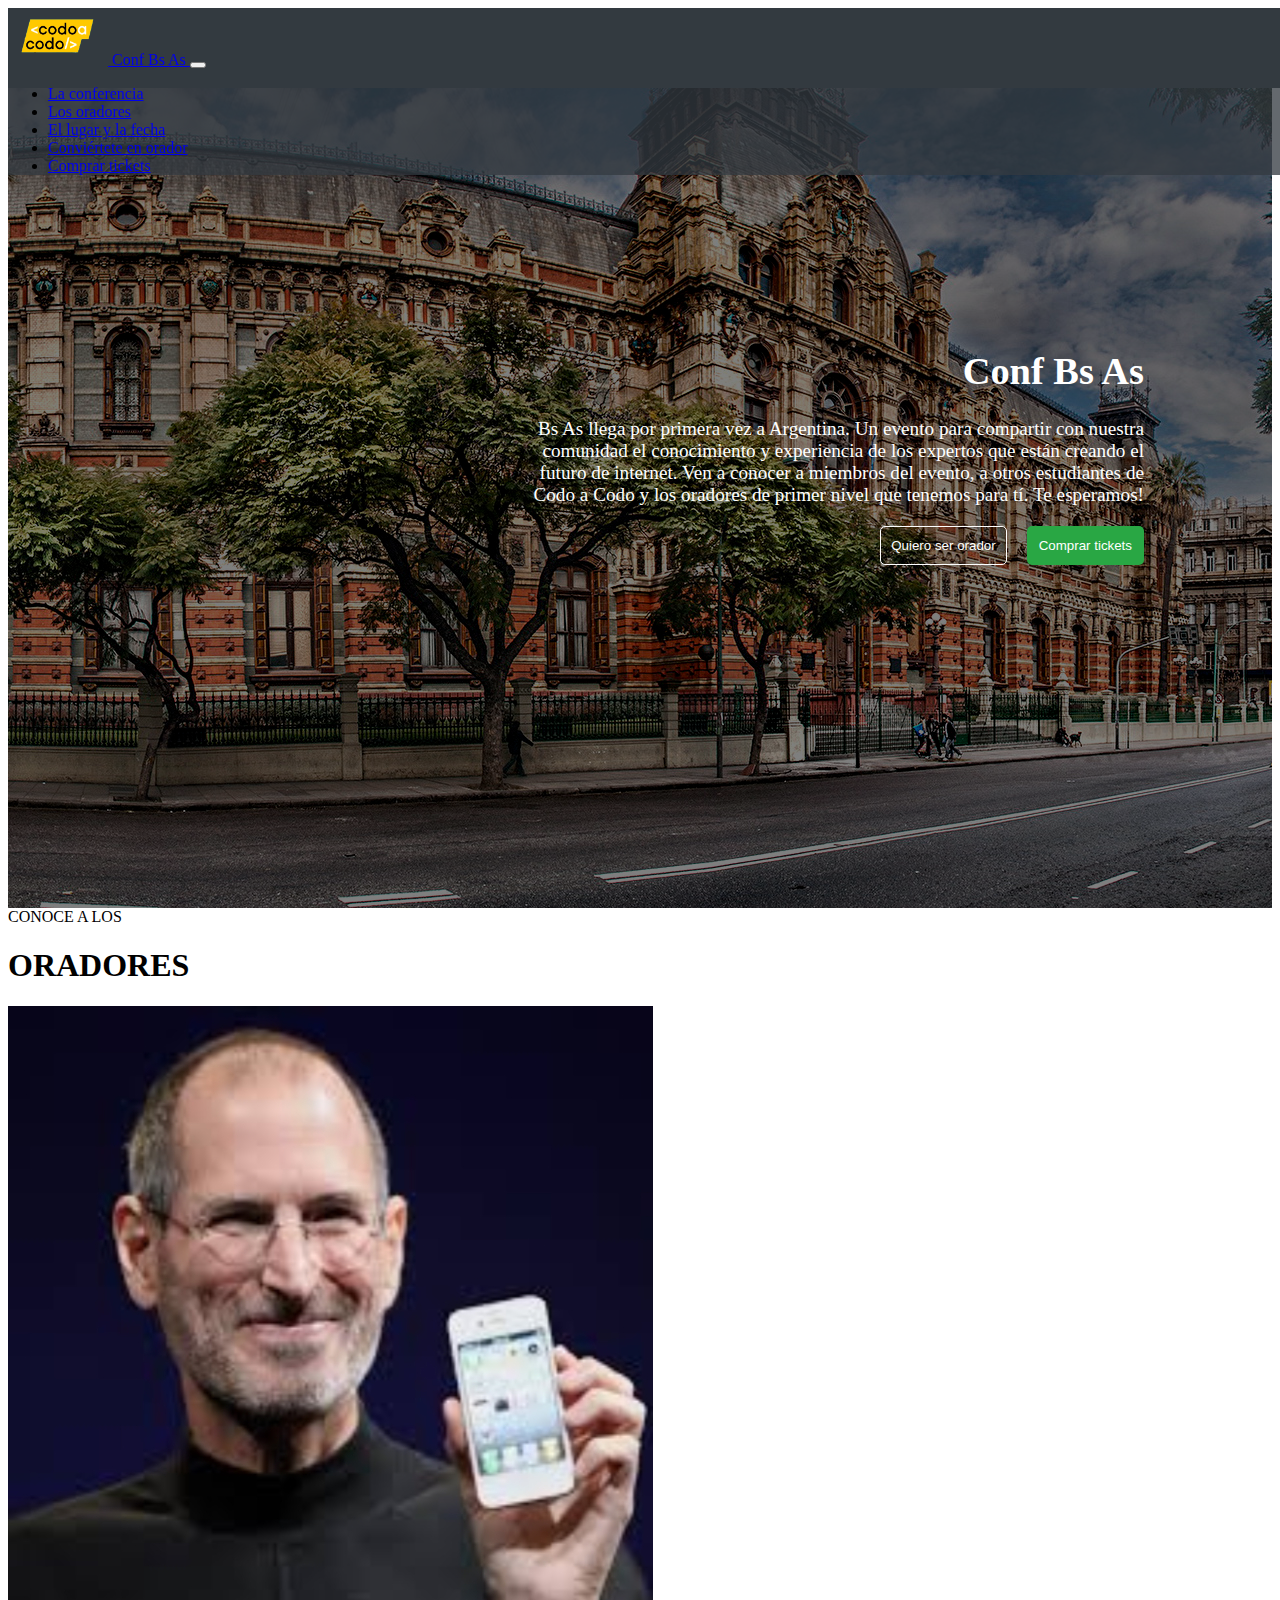
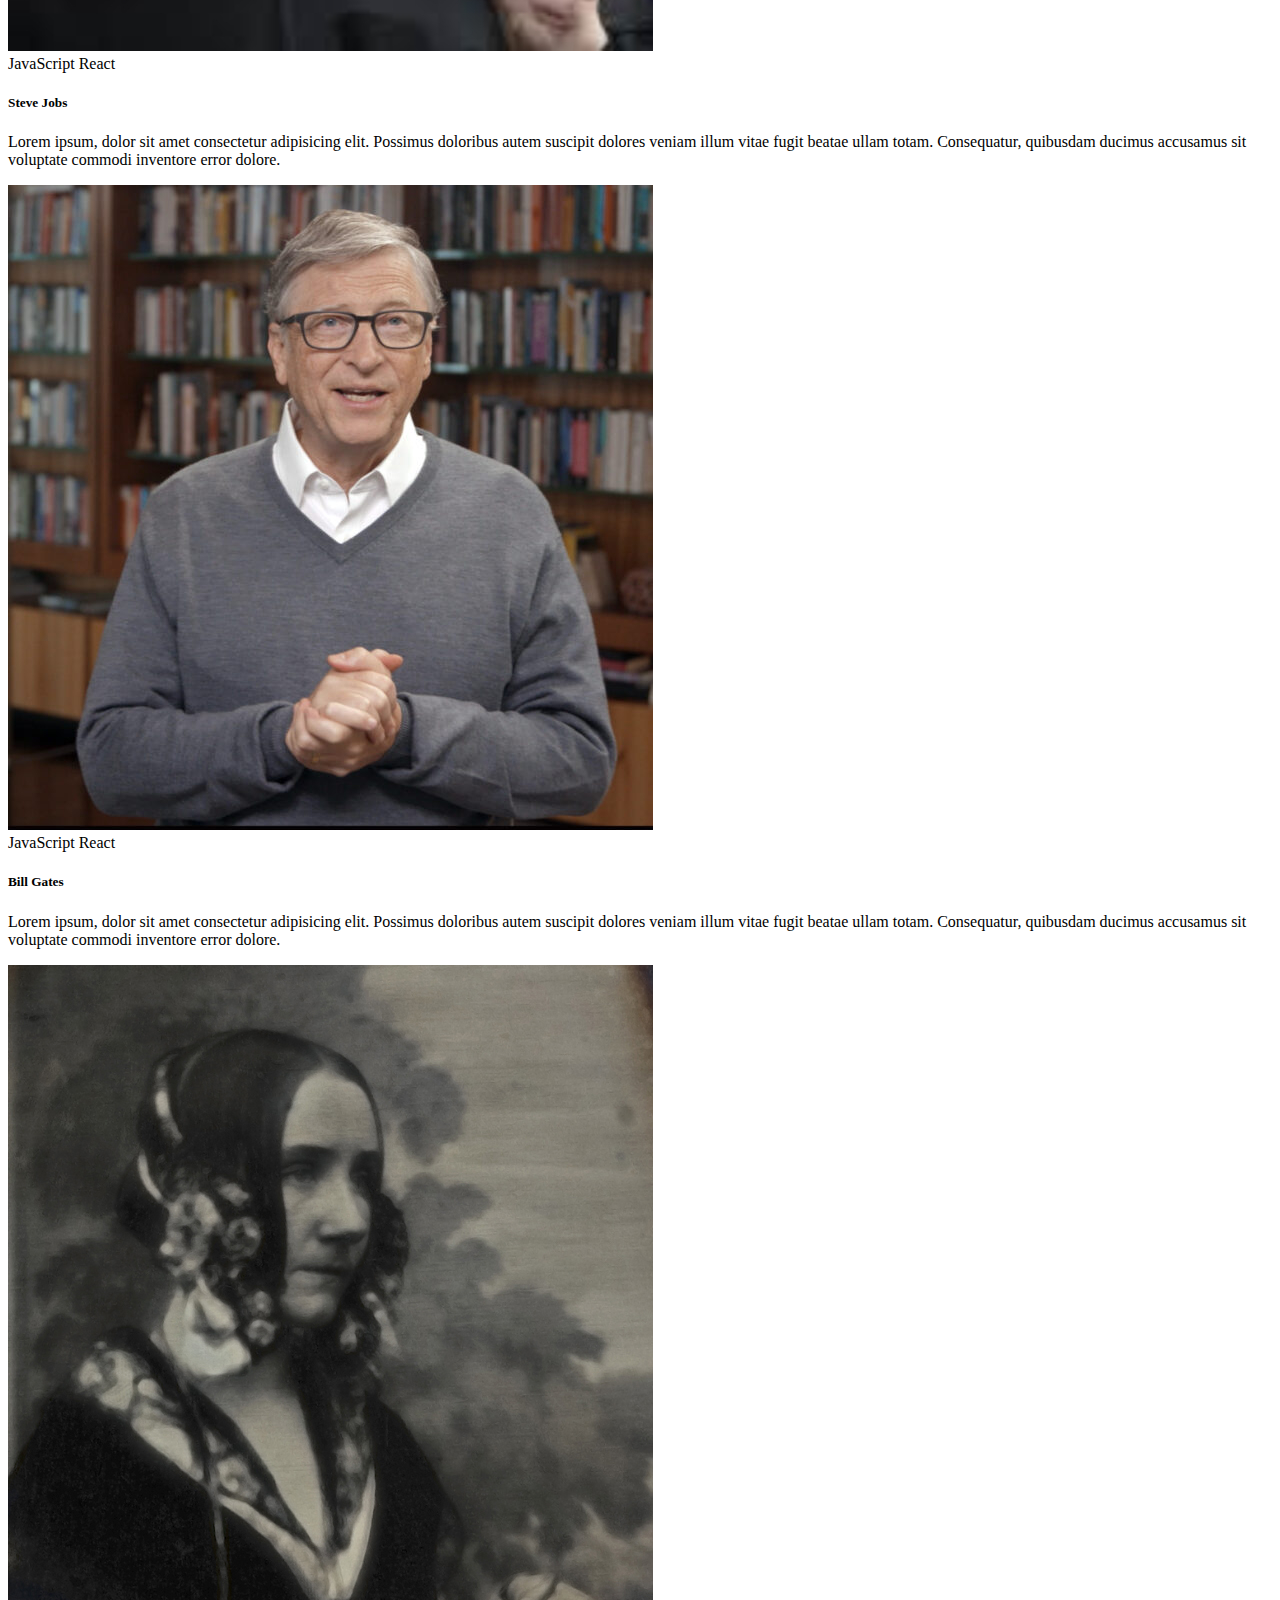
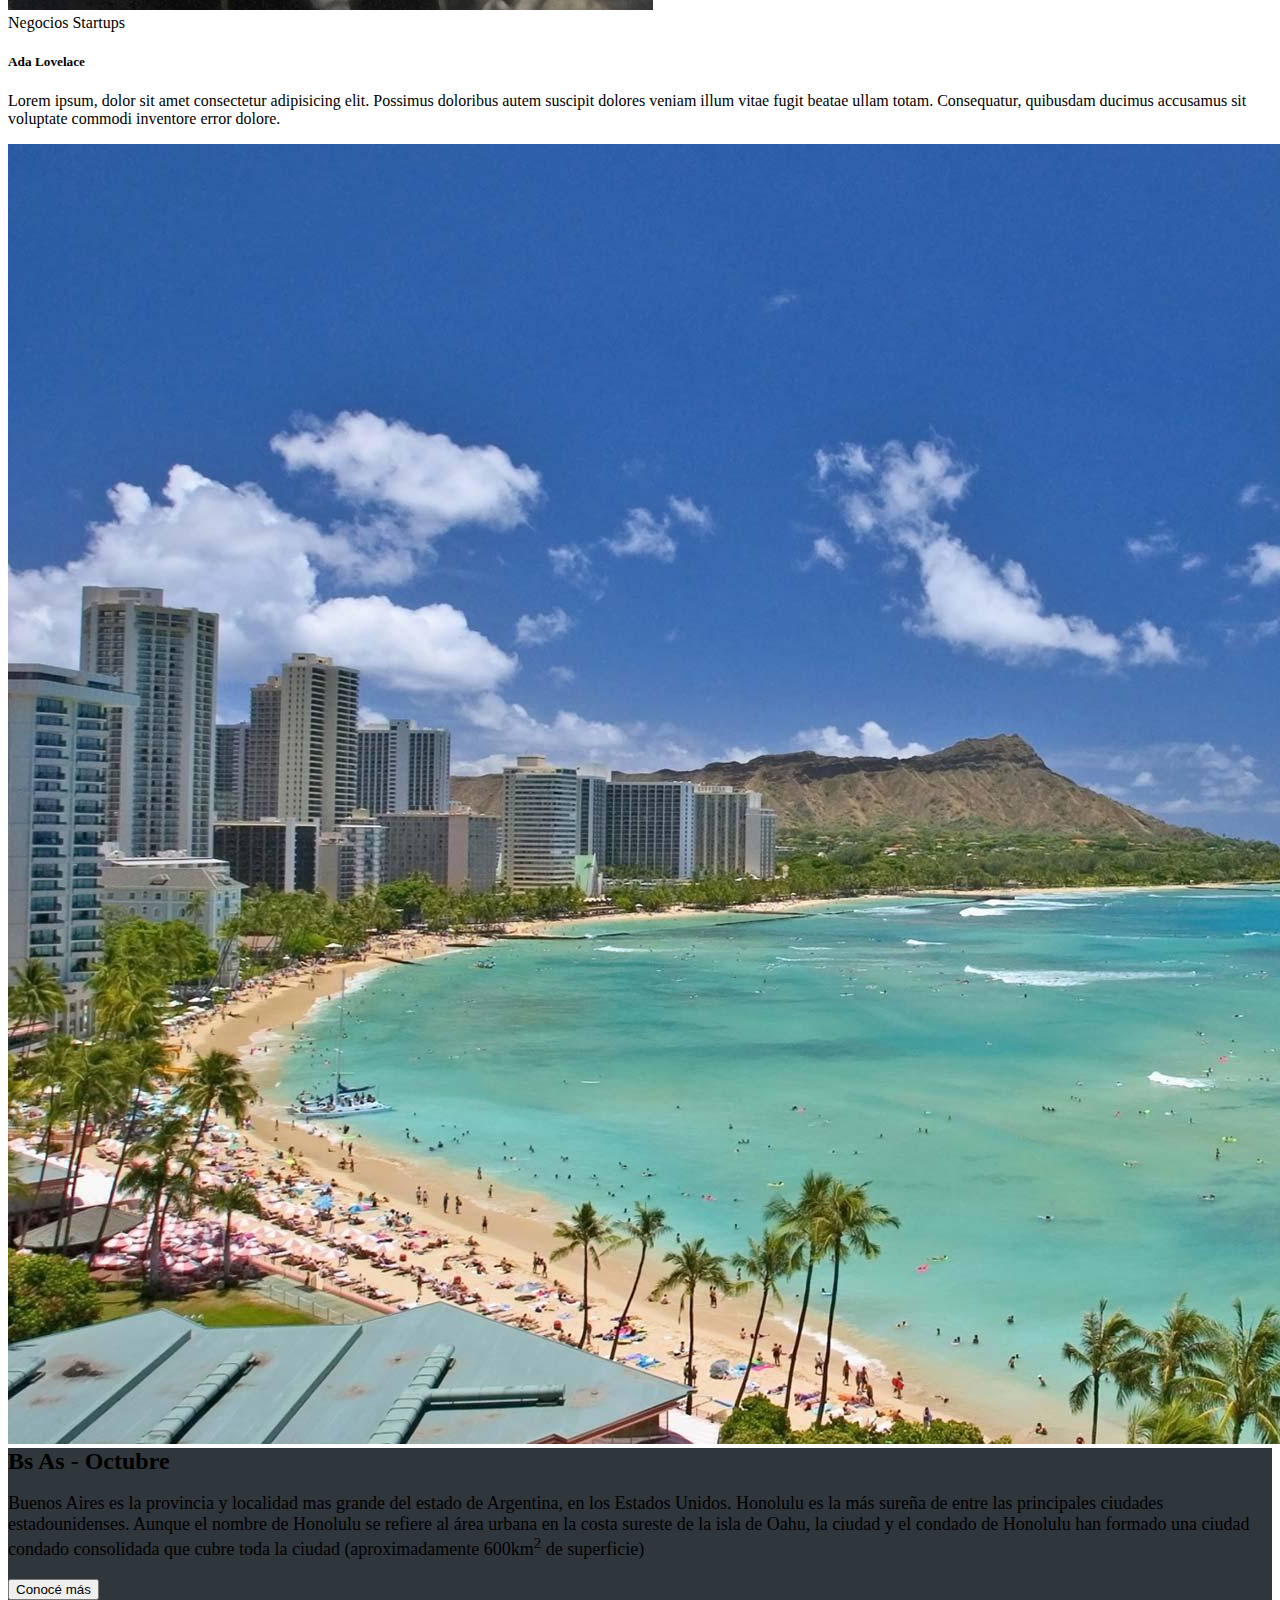
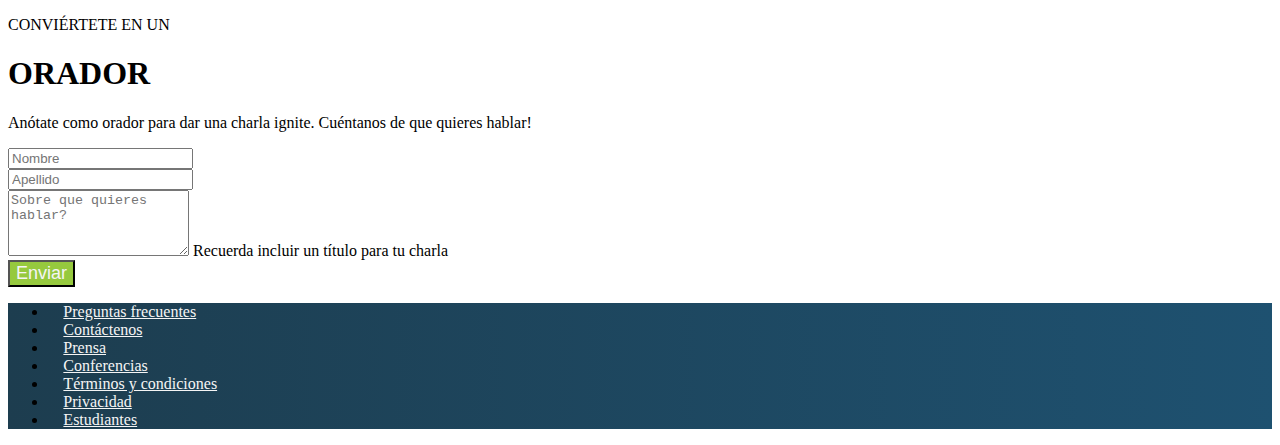
<file: index.html>
<!DOCTYPE html>
<html lang="en">

<head>
    <meta charset="UTF-8">
    <meta http-equiv="X-UA-Compatible" content="IE=edge">
    <meta name="viewport" content="width=device-width, initial-scale=1.0">
    <link href="https://cdn.jsdelivr.net/npm/bootstrap@5.0.2/dist/css/bootstrap.min.css" rel="stylesheet"
        integrity="sha384-EVSTQN3/azprG1Anm3QDgpJLIm9Nao0Yz1ztcQTwFspd3yD65VohhpuuCOmLASjC" crossorigin="anonymous">

    <link rel="stylesheet" href="./styles/styles.css">
    <title>Codo A Codo</title>
</head>

<body>
    <header>
        <div class="laConferencia">
            <nav class="navbar navbar-expand-lg navbar-light">
                <div class="container-fluid">

                    <a class="navbar-brand text-white mx-3" href="#">
                        <img src="./assests/images/codoacodo.png" width="100px" alt="">
                        Conf Bs As
                    </a>

                    <button class="navbar-toggler border border-0 btn-warning me-4" type="button" data-bs-toggle="collapse"
                        data-bs-target="#navbarNavDropdown" aria-controls="navbarNavDropdown" aria-expanded="false"
                        aria-label="Toggle navigation">
                        <span class="navbar-toggler-icon btn btn-light"></span>
                    </button>

                    <div class="collapse navbar-collapse justify-content-end" id="navbarNavDropdown">
                        <ul class="navbar-nav ps-2 mx-4">
                            <li class="nav-item">
                                <a class="nav-link active text-white" aria-current="page" href="#">La conferencia</a>
                            </li>
                            <li class="nav-item">
                                <a class="nav-link text-white" href="#conoceALosOradores">Los oradores</a>
                            </li>
                            <li class="nav-item">
                                <a class="nav-link text-white" href="#">El lugar y la fecha</a>
                            </li>
                            <li class="nav-item">
                                <a class="nav-link text-white" href="#">Conviértete en orador</a>
                            </li>
                            <li class="nav-item ">
                                <a class="nav-link text-success" href="./pages/convierteteEnOrador/index.html">Comprar
                                    tickets</a>
                            </li>

                        </ul>
                    </div>
                </div>
            </nav>
            <div class="mainContainer">
                <h1>Conf Bs As</h1>
                <p>
                    Bs As llega por primera vez a Argentina. Un evento para compartir con nuestra comunidad el
                    conocimiento
                    y experiencia de los expertos que están creando el futuro de internet. Ven a conocer a miembros del
                    evento, a otros estudiantes de Codo a Codo y los oradores de primer nivel que tenemos para tí. Te
                    esperamos!
                </p>
                <div class="mainContainer-buttons">
                    <button class="quieroSerOrador">Quiero ser orador</button>
                    <a href=./pages/convierteteEnOrador/index.html>
                        <button class="comprarTickets">Comprar tickets</button>
                    </a>
                </div>
            </div>
        </div>
    </header>

    <main>
        <section id="conoceALosOradores" >
            <div class="container d-flex flex-column pt-1 pb-2">
                <div class="container d-flex flex-column align-items-center">
                    <span class="text-nowrap">CONOCE A LOS</span>
                    <h1>ORADORES</h1>
                </div>
                <div class="container">
                    <div class="row ">
                        <div class="col-lg-4 card-oradores">
                            <div class="card my-2 w-20">
                                <img src="./assests/images/oradores/steve.jpg" class="card-img-top" alt="...">
                                <div class="card-body">
                                    <span class="btn btn-warning p-1 py-0 fw-bold">JavaScript</span>
                                    <span class="btn btn-info p-1 py-0 text-white fw-bold">React</span>
                                    <h5 class="mb-4">Steve Jobs</h5>
                                    <p class="card-text">
                                        Lorem ipsum, dolor sit amet consectetur adipisicing elit. Possimus doloribus
                                        autem
                                        suscipit dolores veniam illum vitae fugit beatae ullam totam. Consequatur,
                                        quibusdam
                                        ducimus accusamus sit voluptate commodi inventore error dolore.
                                    </p>

                                </div>
                            </div>
                        </div>
                        <div class="col-lg-4 card-oradores">
                            <div class="card my-2 w-20">
                                <img src="./assests/images/oradores/bill.jpg" class="card-img-top" alt="...">
                                <div class="card-body">
                                    <span class="btn btn-warning p-1 py-0 fw-bold">JavaScript</span>
                                    <span class="btn btn-info p-1 py-0 text-white fw-bold">React</span>
                                    <h5 class="mb-4">Bill Gates</h5>
                                    <p class="card-text">
                                        Lorem ipsum, dolor sit amet consectetur adipisicing elit. Possimus doloribus
                                        autem
                                        suscipit dolores veniam illum vitae fugit beatae ullam totam. Consequatur,
                                        quibusdam
                                        ducimus accusamus sit voluptate commodi inventore error dolore.
                                    </p>

                                </div>
                            </div>
                        </div>
                        <div class="col-lg-4 card-oradores">
                            <div class="card my-2 w-20">
                                <img src="./assests/images/oradores/ada.jpg" class="card-img-top" alt="...">
                                <div class="card-body">
                                    <span class="btn btn-secondary p-1 py-0 fw-bold">Negocios</span>
                                    <span class="btn btn-danger p-1 py-0 fw-bold">Startups</span>
                                    <h5 class="mb-4">Ada Lovelace</h5>
                                    <p class="card-text">
                                        Lorem ipsum, dolor sit amet consectetur adipisicing elit. Possimus doloribus
                                        autem
                                        suscipit dolores veniam illum vitae fugit beatae ullam totam. Consequatur,
                                        quibusdam
                                        ducimus accusamus sit voluptate commodi inventore error dolore.
                                    </p>

                                </div>
                            </div>
                        </div>

                    </div>
                </div>
            </div>
        </section>

        <article>
            <div class="container-fluid py-4">
                <div class="row">
                    <div class="col-xl-6 p-0">
                        <div class="card bg-dark text-white rounded-0">
                            <img src="./assests/images/honolulu.jpg" class="card-img rounded-0" alt="...">
                        </div>
                    </div>
                    <div class="col-xl-6 p-0 ">
                        <div class="card text-white rounded-0 h-100 descriptionCard">
                            <div class="card-header headerCard">Bs As - Octubre</div>
                            <div class="card-body">
                                <p class="card-text text-start">
                                    Buenos Aires es la provincia y localidad mas grande del estado de Argentina, en los
                                    Estados
                                    Unidos. Honolulu es la más sureña de entre las principales ciudades estadounidenses.
                                    Aunque
                                    el nombre de Honolulu se refiere al área urbana en la costa sureste de la isla de
                                    Oahu,
                                    la
                                    ciudad y el condado de Honolulu han formado una ciudad condado consolidada que cubre
                                    toda la
                                    ciudad (aproximadamente 600km<sup>2</sup> de superficie)
                                </p>
                                <button class="btn btn-outline-light">Conocé más</button>
                            </div>
                        </div>
                    </div>
                </div>
            </div>
        </article>

        <section>
            <div class="container d-flex flex-column align-items-center">
                <div class="container flex-column d-flex align-items-center">
                    <p class="fs-6 fw-normal pb-0 mb-0 text-nowrap">CONVIÉRTETE EN UN</p>
                    <h1>ORADOR</h1>
                    <p class="fs-5 text-center mb-1">Anótate como orador para dar una charla ignite. Cuéntanos de que
                        quieres
                        hablar!
                    </p>
                </div>
                <form class="form-control-sm w-75">
                    <div class="row">
                        <div class="col">
                            <input type="text" class="form-control" placeholder="Nombre" aria-label="nombre">
                        </div>
                        <div class="col">
                            <input type="text" class="form-control" placeholder="Apellido" aria-label="apellido">
                        </div>
                    </div>
                    <div class="row">

                        <div class="col">
                            <div class="my-3">
                                <textarea class="form-control fs-5" placeholder="Sobre que quieres hablar?"
                                    rows="4"></textarea>
                                <span class="fs-6">Recuerda incluir un título para tu charla</span>
                            </div>
                        </div>
                    </div>
                    <div class="row">

                        <div class="col">
                            <button type="submit" class="btn inputForm mb-3 w-100">Enviar</button>
                        </div>
                    </div>
                </form>

            </div>
        </section>
    </main>

    <footer>
        <nav class="h-100">
            <ul class="nav align-items-center justify-content-center h-100 footerNav">

                <li class="nav-item">
                    <a class="nav-link text-white text-center" aria-current="page" href="#">Preguntas frecuentes</a>
                </li>
                <li class="nav-item">
                    <a class="nav-link text-white text-center" href="#">Contáctenos</a>
                </li>
                <li class="nav-item">
                    <a class="nav-link text-white text-center" href="#">Prensa</a>
                </li>
                <li class="nav-item">
                    <a class="nav-link text-white text-center" href="#">Conferencias</a>
                </li>
                <li class="nav-item">
                    <a class="nav-link text-white text-center" href="#">Términos y condiciones</a>
                </li>
                <li class="nav-item">
                    <a class="nav-link text-white text-center" href="#">Privacidad</a>
                </li>
                <li class="nav-item">
                    <a class="nav-link text-white text-center" href="#">Estudiantes</a>
                </li>

            </ul>
        </nav>

    </footer>
    <script src="https://cdn.jsdelivr.net/npm/bootstrap@5.0.2/dist/js/bootstrap.bundle.min.js"
        integrity="sha384-MrcW6ZMFYlzcLA8Nl+NtUVF0sA7MsXsP1UyJoMp4YLEuNSfAP+JcXn/tWtIaxVXM"
        crossorigin="anonymous"></script>
</body>

</html>
</file>
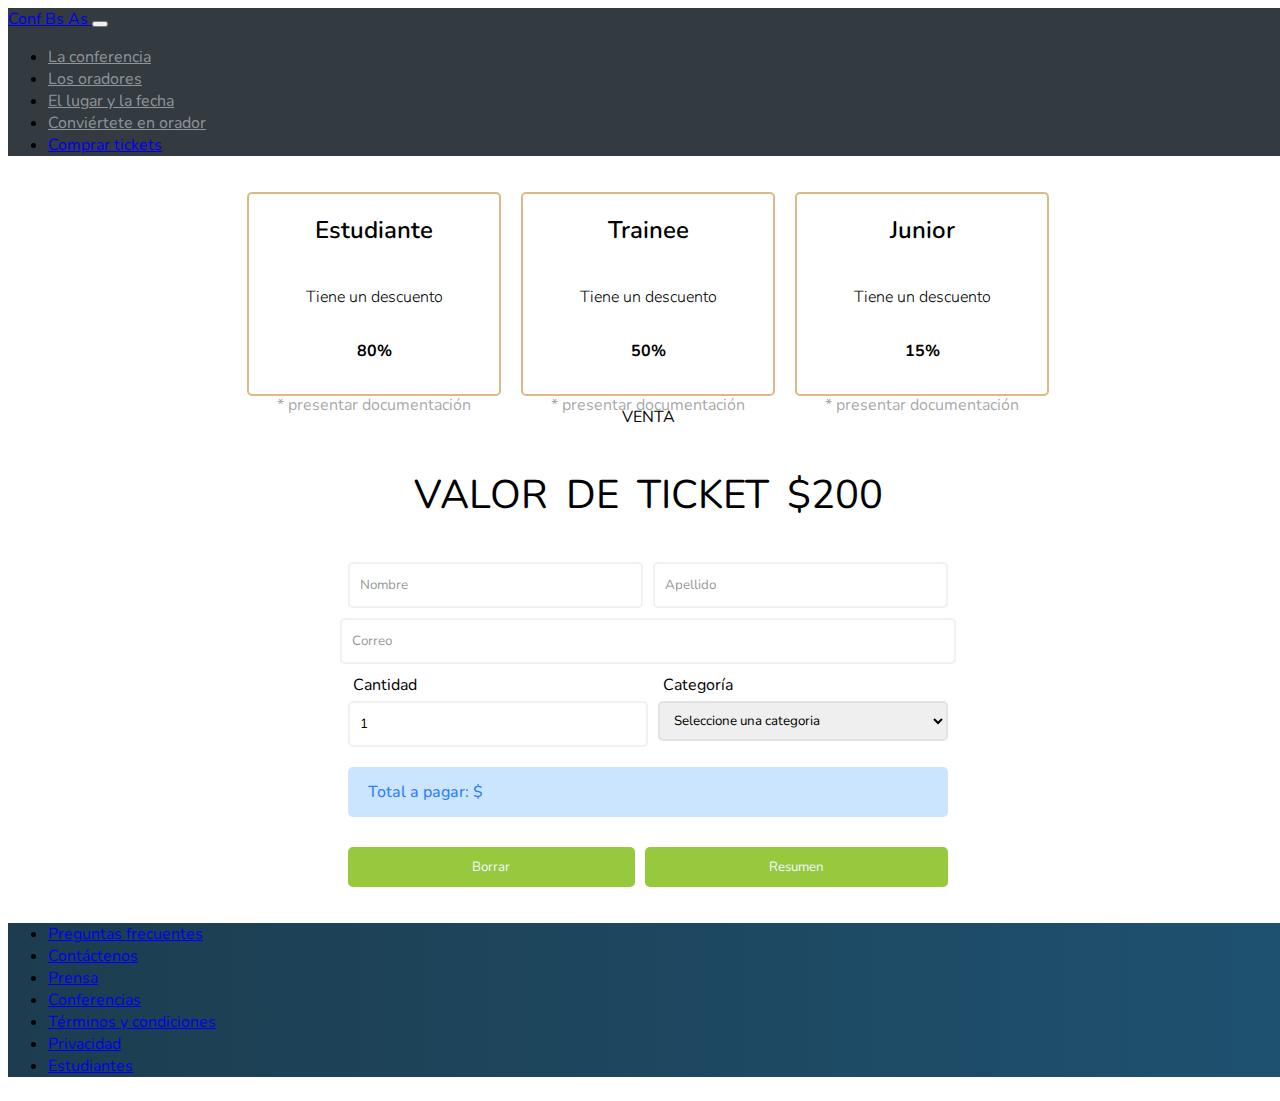
<file: pages/convierteteEnOrador/index.html>
<!DOCTYPE html>
<html lang="en">

<head>
    <meta charset="UTF-8">
    <meta http-equiv="X-UA-Compatible" content="IE=edge">
    <meta name="viewport" content="width=device-width, initial-scale=1.0">
    <link href="https://cdn.jsdelivr.net/npm/bootstrap@5.0.2/dist/css/bootstrap.min.css" rel="stylesheet"
        integrity="sha384-EVSTQN3/azprG1Anm3QDgpJLIm9Nao0Yz1ztcQTwFspd3yD65VohhpuuCOmLASjC" crossorigin="anonymous">
    <link rel="stylesheet" href="./styles.css">
    <title>Codo a Codo</title>
</head>

<body>
    <header>
        <nav class="navbar navbar-expand-lg navbar-light customNav">
            <div class="container-fluid">

                <a class="navbar-brand text-white mx-3" href="https://aulasvirtuales.bue.edu.ar/" target="_blank"
                    rel="noopener">
                    Conf Bs As
                </a>

                <button class="navbar-toggler border border-0 btn-warning me-4" type="button" data-bs-toggle="collapse"
                    data-bs-target="#navbarNavDropdown" aria-controls="navbarNavDropdown" aria-expanded="false"
                    aria-label="Toggle navigation">
                    <span class="navbar-toggler-icon btn btn-light"></span>
                </button>

                <div class="collapse navbar-collapse justify-content-end" id="navbarNavDropdown">
                    <ul class="navbar-nav ps-2 mx-4">
                        <li class="nav-item">
                            <a class="nav-link noActive text-white" aria-current="page" href="../../index.html">La
                                conferencia</a>
                        </li>
                        <li class="nav-item">
                            <a class="nav-link noActive text-white" href="#">Los oradores</a>
                        </li>
                        <li class="nav-item">
                            <a class="nav-link noActive text-white" href="#">El lugar y la fecha</a>
                        </li>
                        <li class="nav-item">
                            <a class="nav-link text-white noActive" aria-disabled="true" href="#">
                                Conviértete
                                en orador
                            </a>
                        </li>
                        <li class="nav-item ">
                            <a class="nav-link text-success activeLink" href="#">Comprar tickets</a>
                        </li>

                    </ul>
                </div>
            </div>
        </nav>


    </header>

    <main>
        <section id="cardContainer" class="cardContainer">
            <div id="estudiante" class="promoCard">
                <h3 id="estudiante">Estudiante</h3>
                <p id="estudiante">Tiene un descuento</p>
                <p id="estudiante">80%</p>
                <p id="estudiante">* presentar documentación</p>
            </div>
            <div id="trainee" class="promoCard">
                <h3 id="trainee">Trainee</h3>
                <p id="trainee">Tiene un descuento</p>
                <p id="trainee">50%</p>
                <p id="trainee">* presentar documentación</p>
            </div>
            <div id="junior" class="promoCard">
                <h3 id="junior">Junior</h3>
                <p id="junior">Tiene un descuento</p>
                <p id="junior">15%</p>
                <p id="junior">* presentar documentación</p>
            </div>
        </section>
        <section class="ventaTicket">
            <p>VENTA</p>
            <p>VALOR DE TICKET $200</p>
        </section>
        <section>
            <form id="formularioCompra" class="formularioCompra">
                <div class="inputsDosColumnas">
                    <input type="text" name="nombre" id="inputNombre" placeholder="Nombre">
                    <input type="text" name="apellido" id="inputApellido" placeholder="Apellido">
                </div>
                <input class="inputEmail" type="email" name="email" id="inputEmail" placeholder="Correo">
                <div class="inputsDosColumnas">
                    <div class="inputConLabel">
                        <label for="inputCantidad">Cantidad</label>
                        <input type="number" min="1" value="1" name="cantidad" id="inputCantidad"
                            placeholder="Cantidad">
                    </div>
                    <div class="inputConLabel">
                        <label for="selectCategoria">Categoría</label>
                        <select name="categoria" id="selectCategoria">
                            <option value="">Seleccione una categoria</option>
                            <option value="estudiante">Estudiante</option>
                            <option value="trainee">Trainee</option>
                            <option value="junior">Junior</option>
                        </select>
                    </div>
                </div>
        </section>
        <section class="costoTotal">
            <span id="costoTotal">Total a pagar: $</span>
        </section>
        <section>
            <div class="contenedorDeBotones">
                <button type="button" id="borrar">Borrar</button>
                <button type="submit" id="resumen">Resumen</button>
            </div>
        </section>
        </form>
    </main>

    <footer>
        <nav class="customFooter container-fluid">
            <ul class="nav align-items-center justify-content-center h-100 footerNav">

                <li class="nav-item">
                    <a class="nav-link text-white text-center" aria-current="page" href="#">Preguntas frecuentes</a>
                </li>
                <li class="nav-item">
                    <a class="nav-link text-white text-center" href="#">Contáctenos</a>
                </li>
                <li class="nav-item">
                    <a class="nav-link text-white text-center" href="#">Prensa</a>
                </li>
                <li class="nav-item">
                    <a class="nav-link text-white text-center" href="#">Conferencias</a>
                </li>
                <li class="nav-item">
                    <a class="nav-link text-white text-center" href="#">Términos y condiciones</a>
                </li>
                <li class="nav-item">
                    <a class="nav-link text-white text-center" href="#">Privacidad</a>
                </li>
                <li class="nav-item">
                    <a class="nav-link text-white text-center" href="#">Estudiantes</a>
                </li>

            </ul>
        </nav>

    </footer>

    <script src="./scripts/index.js"></script>
    <script src="https://cdn.jsdelivr.net/npm/bootstrap@5.0.2/dist/js/bootstrap.bundle.min.js"
        integrity="sha384-MrcW6ZMFYlzcLA8Nl+NtUVF0sA7MsXsP1UyJoMp4YLEuNSfAP+JcXn/tWtIaxVXM"
        crossorigin="anonymous"></script>
</body>

</html>
</file>
<file: styles/styles.css>
.cardColumn {
    display: flex;
    justify-content: center;
}

.navbar {
    z-index: 1;
    background-color: rgb(51, 58, 64);
    height: 80px;
    width: 100vw;
    position: fixed;
}

.navbar-nav {
    background-color: rgba(51, 58, 64, 0.76);
}

.comprarTicketsNav {
    color: #2aa845;
}

.laConferencia {
    background-image: linear-gradient(rgba(0, 0, 0, 0.5), rgba(0, 0, 0, 0.5)), url("../assests/images/ba1.jpg");
    background-position: center;
    height: 100vh;
    position: relative;
}

.mainContainer {
    position: absolute;
    top: 35vh;
    right: 10vw;

    
    font-size: 1.2rem;
    text-align: end;

    color: white;
    height: 500px;
    min-width: 300px;
    width: 48vw;
}

.mainContainer p {
  max-height: 210px;
  overflow-y: scroll;   
}

.mainContainer p::-webkit-scrollbar {
    display: none;
}

.mainContainer-buttons {
    display: flex;
    justify-content: flex-end;
    gap: 20px;
}

.quieroSerOrador {
    transition: all 500ms;
    background-color: transparent;
    border:1px solid white;
    border-radius: 5px;
    color: white;
    padding: 10px;
}

.quieroSerOrador:hover {
    background-color: white;
    color: #29a744;
}

.comprarTickets {
    padding: 10px;
    background-color: #29a744;
    border-radius: 5px;
    border-color: transparent;
    color: white;
}

.oradoresContainer {
    height: 80vh;
}

.descriptionCard {
    background-color: rgb(47, 54, 60);
    font-size: large;
}

.headerCard {
    font-size: x-large;
    font-weight: 600;
}

.inputForm {
    background-color: #96c93e;
    color: whitesmoke;
    font-size: large;
    font-weight: 500;
}


footer {
    height: max-content;
    background: linear-gradient(90deg, #1d3d4f, #1e5170);
}

footer a {
    width: min-content;
    color: whitesmoke;
    font-weight: 500;
    
    margin: 0 1.2vw;
}
</file>
<file: pages/convierteteEnOrador/styles.css>
@import url('https://fonts.googleapis.com/css2?family=Nunito:wght@300;400&display=swap');

* {
    font-family: 'Nunito', sans-serif; 

}

body {
    width: 100%;
    min-height: 100vh;
    display: flex;
    flex-direction: column;
    justify-content: space-between;
    gap: 20px;
}

header {
    padding: 0;
    margin: 0;
    max-width: 100%;
}

.customNav {
    background-color: #333a40;
}
.cardContainer {
    display: flex;
    flex-wrap: wrap;
    justify-content: center;
    gap: 20px
}

.promoCard {
    border: 2px solid burlywood;
    height: 200px;
    width: 250px;
    transition: all 300ms;
    display: flex;
    flex-direction: column;
    justify-content: space-around;
    align-items: center;
    border-radius: 5px;
    cursor: pointer;
}

.promoCard:hover {
    /* border: 2px solid lightblue; */
    border: 2px solid transparent;
    box-shadow: 0 0 15px 0.5px rgba(0, 0, 0, 0.153);
}

.promoCardSelected {
    height: 200px;
    width: 250px;
    transition: all 500ms;
    display: flex;
    flex-direction: column;
    justify-content: space-around;
    align-items: center;
    background-color: #cbe5fe;
    border-radius: 5px;
    border: 2px solid transparent;
    /* box-shadow: 0 0 10px 2px #cbe5fe; */
}



.promoCard h3, .promoCardSelected h3 {
    font-size: 1.5em;
    margin-top: 20px;
    font-weight: 600;
}

.promoCard :nth-child(2), .promoCardSelected :nth-child(2) {
    font-weight: 300;
}
.promoCard :nth-child(3) , .promoCardSelected :nth-child(3) {
    font-weight: 700;
}

.promoCard :last-child, .promoCardSelected :last-child {
    color: rgba(128, 128, 128, 0.693);
}

@media screen and (max-width: 600px) {
    .cardContainer {
        flex-direction: column;
        align-items: center;
    }
    .promoCard, .promoCardSelected {
        width: 90%;
        height: 200px;
    }
}

.ventaTicket {
    margin-top: 10px;
    display: flex;
    flex-direction: column;
    align-items: center;
    
}

.ventaTicket :first-child {
    margin: 0;
}

.ventaTicket :last-child {
    font-size: 2.5em;
    font-weight: 400;
    word-spacing: .2em;
}

.activeLink {
    font-weight: 400 !important;
}

.noActive {
    color: rgba(240, 248, 255, 0.482) !important;
}

/*  Estilos del formulario */

.formularioCompra {
    
    display: flex;
    flex-direction: column;
    align-items: center;
    gap: 10px;
    margin: 0 auto;
    width: 600px;
}

.formularioCompra input, select {
    height: 40px;
    padding-left: 10px;
    border-radius: 5px;
    outline: none;
    border: 2px solid rgba(128, 128, 128, 0.111);
}

input::placeholder {
    color: rgba(0, 0, 0, 0.417);
    font-weight: 500;
}

.inputsDosColumnas {
    width: 100%;
    display: flex;
    justify-content: space-between;
    gap: 10px;
}

.inputsDosColumnas input {
 flex-grow: 1;
}

.inputEmail {
    width: 100%;
}

.inputConLabel {
    display: flex;
    flex-direction: column;
    flex-grow: 1;
}

.inputConLabel label {
    padding-left: 5px;
    margin-bottom: 5px;
}

.errorInput {
    outline: 2px solid rgb(251, 67, 0) !important;
}

.costoTotal {
    margin: 0 auto;
    margin-top: 20px;
    display: flex;
    justify-content:flex-start;
    align-items: center;
    width: 600px;
    height: 50px;
    border-radius: 5px;
    background-color: #cbe5fe;
}

.costoTotal span {
    box-sizing: border-box;
    padding-left: 20px;
    color: rgba(0, 98, 255, 0.805);
    font-weight: 500;
    width: 100%;
}

.contenedorDeBotones {
    padding-top: 30px;
    width: 600px;
    margin: 0 auto;
    display: flex;
    justify-content: space-between;
    gap: 10px;
}

.contenedorDeBotones button {
    flex-grow: 1;
    border: transparent;
    height: 40px;
    border-radius: 5px;
    color: aliceblue;
    background-color: #96c93e;
}

@media screen and (max-width: 650px) {
    .ventaTicket {
        box-sizing: border-box;
        
        font-size: small;
        text-align: center;
    }
    .formularioCompra, 
    .costoTotal,
    .contenedorDeBotones {
        width: 90%;
    }
    .inputsDosColumnas {
        flex-direction: column;
    }
}

.customFooter {
    padding: 0;
    margin: 0;
    width: 100%;
    background: linear-gradient(90deg, #1d3d4f, #1e5170);
}
</file>
